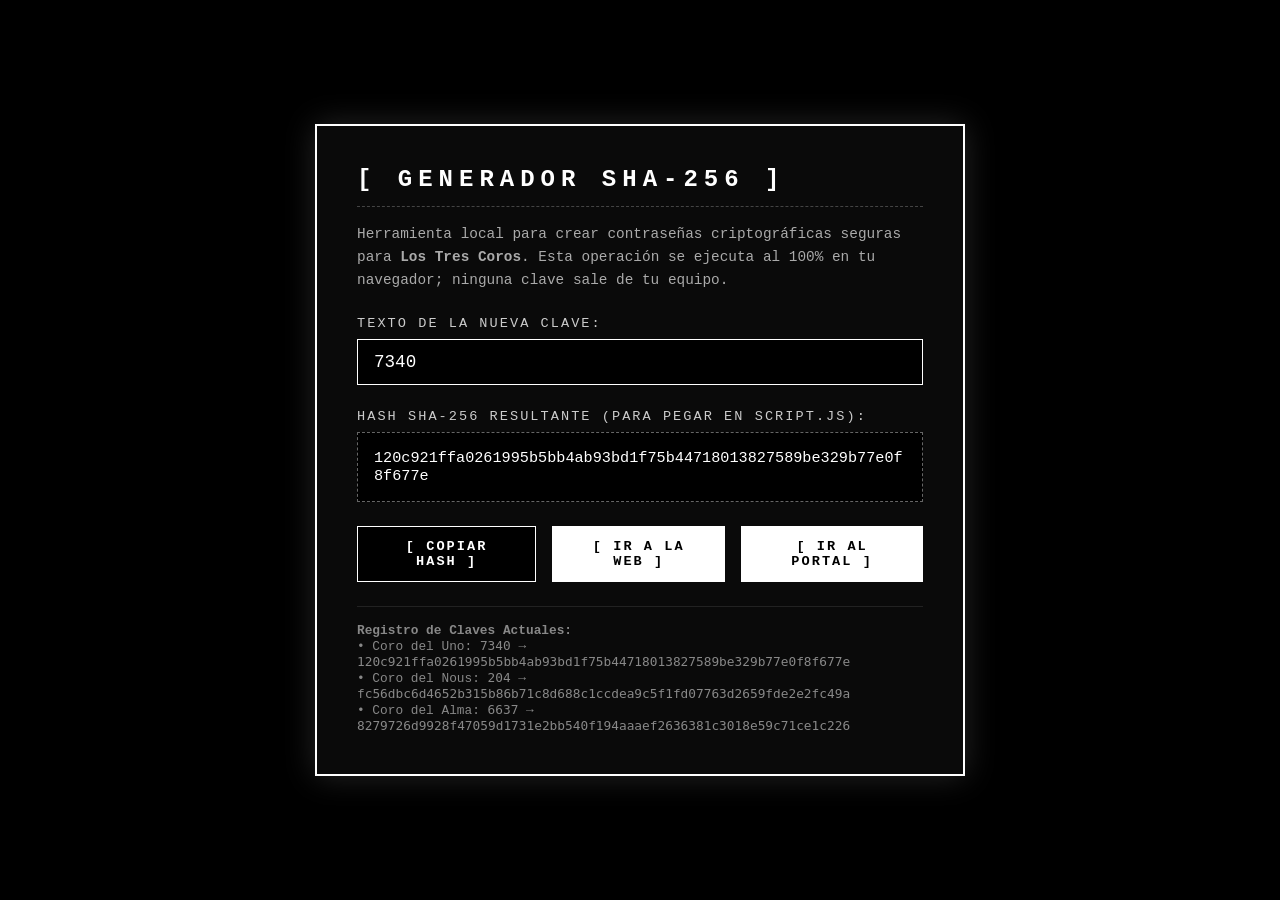
<file: generador_hash.html>
<!DOCTYPE html>
<html lang="es">
<head>
    <meta charset="UTF-8">
    <meta name="viewport" content="width=device-width, initial-scale=1.0">
    <title>GENERADOR DE HASH SHA-256 | LOS TRES COROS</title>
    <style>
        * {
            box-sizing: border-box;
            margin: 0;
            padding: 0;
        }
        body {
            background-color: #000;
            color: #fff;
            font-family: 'Courier New', Courier, monospace;
            display: flex;
            justify-content: center;
            align-items: center;
            min-height: 100vh;
            padding: 1.5rem;
        }
        .container {
            border: 2px solid #fff;
            max-width: 650px;
            width: 100%;
            background: #0a0a0a;
            padding: 2.5rem;
            box-shadow: 0 0 30px rgba(255,255,255,0.15);
        }
        h1 {
            font-size: 1.5rem;
            letter-spacing: 0.25em;
            text-transform: uppercase;
            margin-bottom: 1rem;
            border-bottom: 1px dashed #444;
            padding-bottom: 0.8rem;
        }
        p {
            font-size: 0.9rem;
            color: #aaa;
            line-height: 1.6;
            margin-bottom: 1.5rem;
        }
        label {
            display: block;
            font-size: 0.85rem;
            letter-spacing: 0.15em;
            margin-bottom: 0.5rem;
            text-transform: uppercase;
            color: #ccc;
        }
        input {
            width: 100%;
            background: #000;
            border: 1px solid #fff;
            color: #fff;
            font-family: 'Courier New', Courier, monospace;
            font-size: 1.1rem;
            padding: 0.75rem 1rem;
            margin-bottom: 1.5rem;
            outline: none;
        }
        input:focus {
            box-shadow: 0 0 10px rgba(255,255,255,0.5);
        }
        .hash-output-container {
            background: #000;
            border: 1px dashed #666;
            padding: 1rem;
            word-break: break-all;
            margin-bottom: 1.5rem;
            min-height: 60px;
            font-size: 0.95rem;
            color: #00ffaa;
            display: flex;
            align-items: center;
        }
        .buttons {
            display: flex;
            gap: 1rem;
        }
        button {
            background: #fff;
            color: #000;
            border: 1px solid #fff;
            font-family: 'Courier New', Courier, monospace;
            font-weight: bold;
            font-size: 0.85rem;
            letter-spacing: 0.15em;
            padding: 0.75rem 1.4rem;
            cursor: pointer;
            text-transform: uppercase;
            transition: all 0.2s ease;
        }
        button:hover {
            background: #000;
            color: #fff;
        }
        .btn-copy {
            background: #000;
            color: #fff;
        }
        .btn-copy:hover {
            background: #fff;
            color: #000;
        }
        .alert {
            margin-top: 1.5rem;
            font-size: 0.8rem;
            color: #888;
            border-top: 1px solid #222;
            padding-top: 1rem;
        }
        .status-msg {
            font-size: 0.8rem;
            margin-top: 0.5rem;
            color: #fff;
        }
    </style>
</head>
<body>
    <div class="container">
        <h1>[ GENERADOR SHA-256 ]</h1>
        <p>Herramienta local para crear contraseñas criptográficas seguras para <strong>Los Tres Coros</strong>. Esta operación se ejecuta al 100% en tu navegador; ninguna clave sale de tu equipo.</p>
        
        <label for="plain-key">Texto de la Nueva Clave:</label>
        <input type="text" id="plain-key" placeholder="Ej: 7340, 204, 6637 o TuNuevaClave" value="7340">

        <label>Hash SHA-256 Resultante (Para pegar en script.js):</label>
        <div class="hash-output-container" id="hash-output">120c921ffa0261995b5bb4ab93bd1f75b44718013827589be329b77e0f8f677e</div>

        <div class="buttons">
            <button id="copy-btn" class="btn-copy">[ COPIAR HASH ]</button>
            <a href="index.html" style="text-decoration:none;"><button type="button">[ IR A LA WEB ]</button></a>
            <a href="portal.html" style="text-decoration:none;"><button type="button">[ IR AL PORTAL ]</button></a>
        </div>
        <div id="status-msg" class="status-msg"></div>

        <div class="alert">
            <strong>Registro de Claves Actuales:</strong><br>
            • Coro del Uno: <code>7340</code> &rarr; <code>120c921ffa0261995b5bb4ab93bd1f75b44718013827589be329b77e0f8f677e</code><br>
            • Coro del Nous: <code>204</code> &rarr; <code>fc56dbc6d4652b315b86b71c8d688c1ccdea9c5f1fd07763d2659fde2e2fc49a</code><br>
            • Coro del Alma: <code>6637</code> &rarr; <code>8279726d9928f47059d1731e2bb540f194aaaef2636381c3018e59c71ce1c226</code>
        </div>
    </div>

    <script>
        const input = document.getElementById('plain-key');
        const output = document.getElementById('hash-output');
        const copyBtn = document.getElementById('copy-btn');
        const statusMsg = document.getElementById('status-msg');

        async function computeSha256(str) {
            const trimmed = str.trim();
            if (window.crypto && window.crypto.subtle && window.crypto.subtle.digest) {
                try {
                    const encoder = new TextEncoder();
                    const data = encoder.encode(trimmed);
                    const hashBuffer = await window.crypto.subtle.digest('SHA-256', data);
                    const hashArray = Array.from(new Uint8Array(hashBuffer));
                    return hashArray.map(b => b.toString(16).padStart(2, '0')).join('');
                } catch (e) {}
            }
            // Fallback manual SHA-256
            return sha256Fallback(trimmed);
        }

        function sha256Fallback(ascii) {
            function rightRotate(value, amount) {
                return (value >>> amount) | (value << (32 - amount));
            }
            const mathPow = Math.pow;
            const maxWord = mathPow(2, 32);
            let lengthProperty = 'length';
            let i, j;
            const words = [];
            const asciiBitLength = ascii[lengthProperty] * 8;
            let hash = [];
            const k = [];
            let primeCounter = 0;
            const isComposite = {};
            for (let candidate = 2; primeCounter < 64; candidate++) {
                if (!isComposite[candidate]) {
                    for (i = 0; i < 313; i += candidate) isComposite[i] = candidate;
                    hash[primeCounter] = (mathPow(candidate, .5) * maxWord) | 0;
                    k[primeCounter++] = (mathPow(candidate, 1 / 3) * maxWord) | 0;
                }
            }
            hash = hash.slice(0, 8);
            ascii += '\x80';
            while (ascii[lengthProperty] % 64 - 56) ascii += '\x00';
            for (i = 0; i < ascii[lengthProperty]; i++) {
                j = ascii.charCodeAt(i);
                if (j >> 8) return;
                words[i >> 2] |= j << ((3 - i) % 4) * 8;
            }
            words[words[lengthProperty]] = ((asciiBitLength / maxWord) | 0);
            words[words[lengthProperty]] = (asciiBitLength);
            for (j = 0; j < words[lengthProperty];) {
                const w = words.slice(j, j += 16);
                const oldHash = hash;
                hash = hash.slice(0, 8);
                for (i = 0; i < 64; i++) {
                    const i2 = i + j;
                    const w15 = w[i - 15], w2 = w[i - 2];
                    const a = hash[0], e = hash[4];
                    const temp1 = hash[7]
                        + (rightRotate(e, 6) ^ rightRotate(e, 11) ^ rightRotate(e, 25))
                        + ((e & hash[5]) ^ ((~e) & hash[6]))
                        + k[i]
                        + (w[i] = (i < 16) ? w[i] : (
                                w[i - 16]
                                + (rightRotate(w15, 7) ^ rightRotate(w15, 18) ^ (w15 >>> 3))
                                + w[i - 7]
                                + (rightRotate(w2, 17) ^ rightRotate(w2, 19) ^ (w2 >>> 10))
                            ) | 0
                        );
                    const temp2 = (rightRotate(a, 2) ^ rightRotate(a, 13) ^ rightRotate(a, 22))
                        + ((a & hash[1]) ^ (a & hash[2]) ^ (hash[1] & hash[2]));
                    hash = [(temp1 + temp2) | 0].concat(hash);
                    hash[4] = (hash[4] + temp1) | 0;
                }
                for (i = 0; i < 8; i++) hash[i] = (hash[i] + oldHash[i]) | 0;
            }
            let hexResult = '';
            for (let h = 0; h < 8; h++) {
                let hex = (hash[h] >>> 0).toString(16);
                while (hex.length < 8) hex = '0' + hex;
                hexResult += hex;
            }
            return hexResult;
        }

        async function updateHash() {
            const val = input.value.trim();
            if (!val) {
                output.textContent = '[ INGRESA UN TEXTO ]';
                output.style.color = '#888';
                return;
            }
            const hex = await computeSha256(val);
            output.textContent = hex;
            output.style.color = '#fff';
        }

        input.addEventListener('input', updateHash);

        copyBtn.addEventListener('click', () => {
            const hashText = output.textContent;
            if (hashText && !hashText.startsWith('[')) {
                navigator.clipboard.writeText(hashText).then(() => {
                    statusMsg.textContent = '[ ¡HASH COPIADO AL PORTAPAPELES! ]';
                    setTimeout(() => statusMsg.textContent = '', 2500);
                });
            }
        });

        updateHash();
    </script>
</body>
</html>
</file>
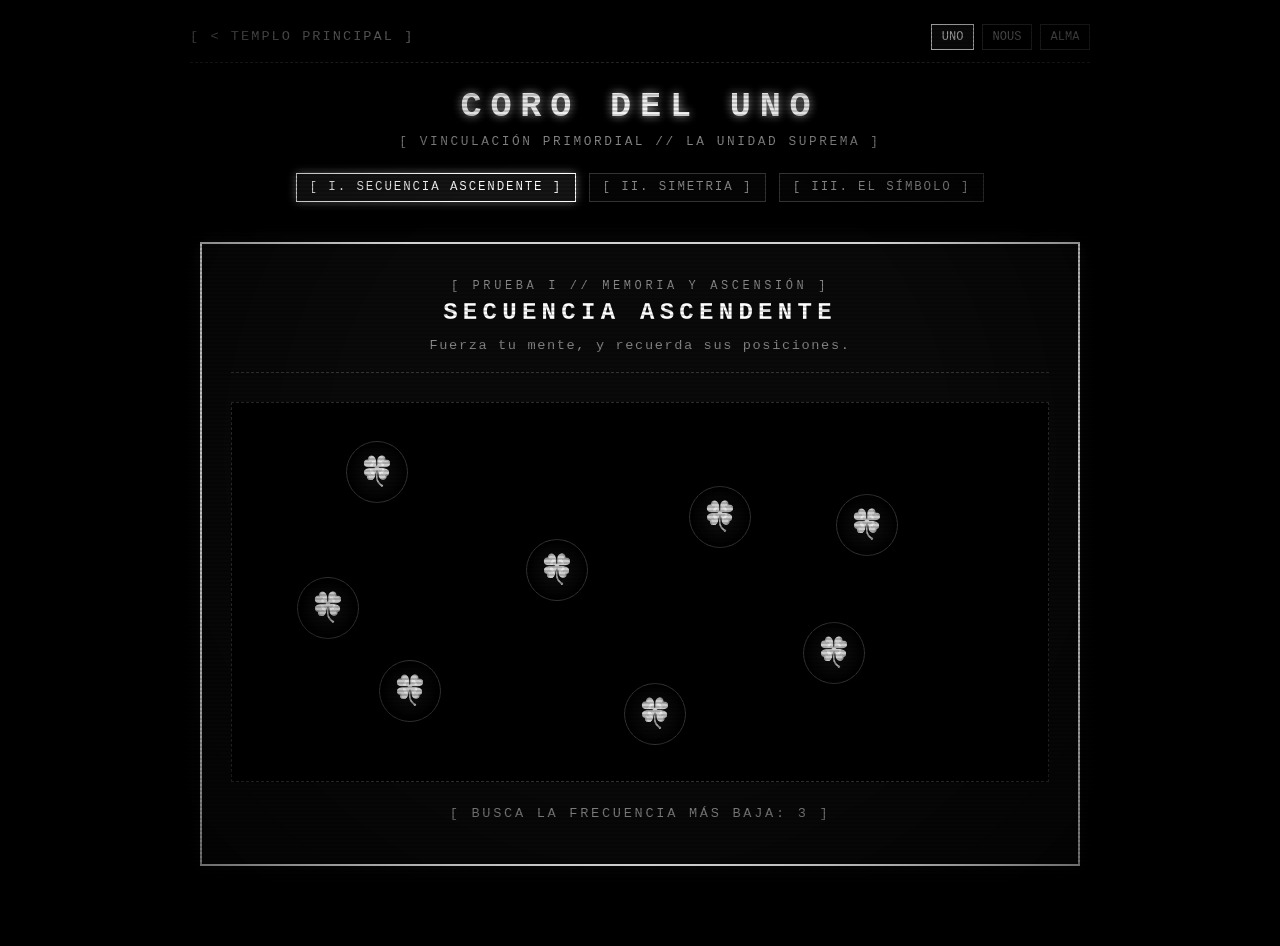
<file: portal.html>
<!DOCTYPE html>
<html lang="es">
<head>
    <meta charset="UTF-8">
    <meta name="viewport" content="width=device-width, initial-scale=1.0, maximum-scale=5.0, viewport-fit=cover">
    <title>LOS TRES COROS — EL PORTAL DE LAS TRES PRUEBAS</title>
    <style>
        /* ==========================================================================
           ESTÉTICA ESOTÉRICA / MINIMALISTA OSCURA (BLACK & WHITE / COURIER NEW)
           ========================================================================== */
        :root {
            --bg-black: #000000;
            --surface-dark: #0a0a0a;
            --text-white: #ffffff;
            --text-dim: #888888;
            --border-white: #ffffff;
            --border-dim: #333333;
            --font-mono: 'Courier New', Courier, monospace;
        }

        * {
            margin: 0;
            padding: 0;
            box-sizing: border-box;
            user-select: none;
            -webkit-font-smoothing: antialiased;
        }

        body {
            background-color: var(--bg-black);
            color: var(--text-white);
            font-family: var(--font-mono);
            min-height: 100vh;
            overflow-x: hidden;
            display: flex;
            flex-direction: column;
            align-items: center;
            padding: 1.5rem 1rem 3rem;
            position: relative;
        }

        /* Scanlines analógicas sutiles */
        .scanlines {
            position: fixed;
            inset: 0;
            background: linear-gradient(to bottom, rgba(255,255,255,0) 50%, rgba(0,0,0,0.5) 50%);
            background-size: 100% 4px;
            pointer-events: none;
            z-index: 1000;
            opacity: 0.35;
        }

        /* Viñeta oscura periférica */
        .vignette {
            position: fixed;
            inset: 0;
            background: radial-gradient(circle at center, transparent 40%, rgba(0,0,0,0.92) 100%);
            pointer-events: none;
            z-index: 999;
        }

        /* ENCABEZADO */
        header {
            width: 100%;
            max-width: 900px;
            display: flex;
            flex-direction: column;
            align-items: center;
            text-align: center;
            margin-bottom: 2rem;
            position: relative;
            z-index: 10;
        }

        .nav-bar {
            width: 100%;
            display: flex;
            justify-content: space-between;
            align-items: center;
            margin-bottom: 1.5rem;
            border-bottom: 1px dashed var(--border-dim);
            padding-bottom: 0.8rem;
        }

        .back-link {
            color: var(--text-dim);
            text-decoration: none;
            font-size: 0.85rem;
            letter-spacing: 0.15em;
            transition: color 0.2s;
        }

        .back-link:hover {
            color: var(--text-white);
        }

        .coro-switch-container {
            display: flex;
            gap: 0.5rem;
        }

        .coro-btn {
            background: transparent;
            border: 1px solid var(--border-dim);
            color: var(--text-dim);
            font-family: var(--font-mono);
            font-size: 0.75rem;
            padding: 0.3rem 0.6rem;
            cursor: pointer;
            transition: all 0.2s;
        }

        .coro-btn.active, .coro-btn:hover {
            border-color: var(--border-white);
            color: var(--text-white);
            background: #111;
        }

        .portal-title {
            font-size: clamp(1.4rem, 4vw, 2.2rem);
            font-weight: 900;
            letter-spacing: 0.25em;
            text-transform: uppercase;
            text-shadow: 0 0 10px rgba(255,255,255,0.7);
            margin-bottom: 0.4rem;
        }

        .portal-subtitle {
            font-size: 0.8rem;
            letter-spacing: 0.2em;
            color: var(--text-dim);
        }

        /* INDICADOR DE PASOS (STEPPER) */
        .stepper {
            display: flex;
            flex-wrap: wrap;
            justify-content: center;
            gap: 0.8rem;
            margin: 1.5rem 0 0.5rem;
            width: 100%;
            max-width: 800px;
        }

        .step-pill {
            font-size: 0.78rem;
            letter-spacing: 0.15em;
            padding: 0.4rem 0.8rem;
            border: 1px solid var(--border-dim);
            color: var(--text-dim);
            background: #050505;
            transition: all 0.3s;
        }

        .step-pill.active {
            border-color: var(--border-white);
            color: var(--text-white);
            box-shadow: 0 0 10px rgba(255,255,255,0.4);
            background: #151515;
        }

        .step-pill.completed {
            border-color: #555;
            color: #888;
            text-decoration: line-through;
        }

        /* CONTENEDOR PRINCIPAL DE PUZZLES */
        main {
            width: 100%;
            max-width: 880px;
            position: relative;
            z-index: 10;
        }

        .puzzle-card {
            background: var(--surface-dark);
            border: 2px solid var(--border-white);
            padding: 2.2rem 1.8rem;
            box-shadow: 0 0 40px rgba(0,0,0,0.9), 0 0 20px rgba(255,255,255,0.1);
            position: relative;
            opacity: 1;
            transition: opacity 0.5s ease, transform 0.5s ease;
            margin-bottom: 2rem;
        }

        .puzzle-card.hidden {
            display: none;
            opacity: 0;
            pointer-events: none;
        }

        .puzzle-header {
            text-align: center;
            margin-bottom: 1.8rem;
            border-bottom: 1px dashed var(--border-dim);
            padding-bottom: 1rem;
        }

        .puzzle-tag {
            font-size: 0.75rem;
            letter-spacing: 0.3em;
            color: var(--text-dim);
            margin-bottom: 0.4rem;
        }

        .puzzle-name {
            font-size: 1.5rem;
            letter-spacing: 0.22em;
            text-transform: uppercase;
        }

        .puzzle-lore {
            font-size: 0.85rem;
            color: var(--text-dim);
            letter-spacing: 0.12em;
            margin-top: 0.6rem;
            line-height: 1.5;
        }

        /* ==========================================================================
           PUZZLE 1: SECUENCIA ASCENDENTE
           ========================================================================== */
        .scatter-field {
            position: relative;
            width: 100%;
            height: 380px;
            background: #000000;
            border: 1px dashed var(--border-dim);
            margin: 1.5rem 0;
            overflow: hidden;
            transition: background 0.3s;
        }

        .scatter-field.error-flash {
            background: #330000 !important;
            border-color: #ff2222;
            animation: shake 0.4s ease;
        }

        .clover-node {
            position: absolute;
            width: 62px;
            height: 62px;
            display: flex;
            justify-content: center;
            align-items: center;
            cursor: pointer;
            transition: transform 0.25s, filter 0.25s;
            border-radius: 50%;
            background: radial-gradient(circle, rgba(20,20,20,0.9) 0%, rgba(0,0,0,0.7) 70%);
            border: 1px solid #333;
        }

        .clover-node:hover {
            transform: scale(1.15);
            border-color: #fff;
            box-shadow: 0 0 15px rgba(255,255,255,0.4);
        }

        .clover-node .icon {
            font-size: 1.8rem;
            filter: grayscale(100%) brightness(120%);
            transition: opacity 0.2s;
        }

        .clover-node .num {
            display: none;
            font-size: 1.35rem;
            font-weight: 900;
            color: #ffffff;
            text-shadow: 0 0 8px #ffffff;
        }

        .clover-node.revealed .icon {
            display: none;
        }

        .clover-node.revealed .num {
            display: block;
        }

        .clover-node.locked {
            border-color: #ffffff;
            background: #111;
            box-shadow: 0 0 20px rgba(255,255,255,0.6);
            pointer-events: none;
        }

        .p1-feedback {
            text-align: center;
            font-size: 0.85rem;
            letter-spacing: 0.2em;
            color: var(--text-dim);
            min-height: 1.4rem;
        }

        /* ==========================================================================
           PUZZLE 2: LA BALANZA DE LA TRÍADA
           ========================================================================== */
        .circles-row {
            display: flex;
            justify-content: space-around;
            flex-wrap: wrap;
            gap: 1.5rem;
            margin: 2rem 0;
        }

        .scale-node {
            display: flex;
            flex-direction: column;
            align-items: center;
            cursor: pointer;
            transition: transform 0.2s;
        }

        .scale-node:hover {
            transform: translateY(-4px);
        }

        .roots-top {
            font-family: var(--font-mono);
            font-size: 0.65rem;
            color: #555555;
            white-space: pre;
            line-height: 1.1;
            text-align: center;
        }

        .circle-receptacle {
            width: 140px;
            height: 140px;
            border-radius: 50%;
            border: 2px solid var(--border-white);
            background: #000000;
            display: flex;
            flex-direction: column;
            justify-content: center;
            align-items: center;
            position: relative;
            box-shadow: 0 0 20px rgba(0,0,0,0.9), inset 0 0 15px rgba(255,255,255,0.05);
            transition: all 0.3s;
        }

        .scale-node:hover .circle-receptacle {
            border-color: #fff;
            box-shadow: 0 0 25px rgba(255,255,255,0.3);
        }

        .circle-receptacle.matched {
            border-color: #ffffff;
            background: #151515;
            box-shadow: 0 0 35px rgba(255,255,255,0.8), inset 0 0 20px rgba(255,255,255,0.3);
        }

        .target-tag {
            font-size: 0.72rem;
            letter-spacing: 0.15em;
            color: var(--text-dim);
        }

        .target-val {
            font-size: 1.05rem;
            font-weight: bold;
            color: #ffffff;
            margin-bottom: 0.2rem;
        }

        .current-sum {
            font-size: 1.6rem;
            font-weight: 900;
            letter-spacing: 0.1em;
            color: #ffffff;
            text-shadow: 0 0 10px #ffffff;
        }

        .seeds-in-circle {
            font-size: 0.65rem;
            letter-spacing: 0.1em;
            color: #888;
            margin-top: 0.2rem;
        }

        .roots-bottom {
            font-family: var(--font-mono);
            font-size: 0.65rem;
            color: #555555;
            white-space: pre;
            line-height: 1.1;
            text-align: center;
            margin-top: 0.4rem;
        }

        /* Banco de Semillas */
        .seeds-shelf {
            display: flex;
            flex-direction: column;
            align-items: center;
            gap: 1rem;
            margin-top: 1.5rem;
            border-top: 1px dashed var(--border-dim);
            padding-top: 1.5rem;
        }

        .shelf-hint {
            font-size: 0.8rem;
            letter-spacing: 0.18em;
            color: var(--text-dim);
        }

        .seeds-bank {
            display: flex;
            flex-wrap: wrap;
            justify-content: center;
            gap: 0.6rem;
        }

        .seed-btn {
            width: 44px;
            height: 44px;
            background: #000;
            border: 1px solid var(--border-white);
            color: #fff;
            font-family: var(--font-mono);
            font-size: 1.1rem;
            font-weight: bold;
            cursor: pointer;
            transition: all 0.2s;
        }

        .seed-btn:hover:not(:disabled) {
            background: #fff;
            color: #000;
            box-shadow: 0 0 15px #fff;
            transform: translateY(-2px);
        }

        .seed-btn.selected {
            background: #fff;
            color: #000;
            box-shadow: 0 0 20px #fff;
            outline: 2px dashed #fff;
            outline-offset: 4px;
        }

        .seed-btn:disabled, .seed-btn.used {
            opacity: 0.18;
            border-color: #444;
            color: #444;
            cursor: not-allowed;
            transform: none;
        }

        .btn-reset-scale {
            background: transparent;
            color: var(--text-dim);
            border: 1px dashed var(--border-dim);
            font-family: var(--font-mono);
            font-size: 0.78rem;
            letter-spacing: 0.15em;
            padding: 0.5rem 1.2rem;
            cursor: pointer;
            margin-top: 0.5rem;
            transition: all 0.2s;
        }

        .btn-reset-scale:hover {
            border-color: var(--border-white);
            color: #fff;
        }

        /* ==========================================================================
           PUZZLE 3: COSECHA A1Z26
           ========================================================================== */
        .harvest-arena {
            position: relative;
            width: 100%;
            height: 380px;
            background: #000000;
            border: 1px solid var(--border-dim);
            margin: 1.5rem 0;
            overflow: hidden;
        }

        .harvest-clover {
            position: absolute;
            width: 70px;
            height: 70px;
            display: flex;
            flex-direction: column;
            justify-content: center;
            align-items: center;
            cursor: pointer;
            border-radius: 50%;
            background: radial-gradient(circle, #1a1a1a 0%, #000000 80%);
            border: 1px solid #444;
            transition: border-color 0.2s, box-shadow 0.2s;
            user-select: none;
        }

        .harvest-clover:hover {
            border-color: #fff;
            box-shadow: 0 0 15px rgba(255,255,255,0.4);
        }

        .harvest-clover .order-badge {
            display: none;
            position: absolute;
            top: -24px;
            font-size: 0.72rem;
            font-weight: bold;
            color: #fff;
            letter-spacing: 0.1em;
            background: #000;
            border: 1px solid #fff;
            padding: 1px 6px;
            border-radius: 2px;
            box-shadow: 0 0 8px rgba(255,255,255,0.6);
        }

        .harvest-clover .clover-glyph {
            font-size: 1.8rem;
            transition: transform 0.2s;
            filter: drop-shadow(0 0 5px rgba(255,255,255,0.3));
        }

        .harvest-clover .a1z26-num {
            display: none;
            font-size: 1.6rem;
            font-weight: 900;
            color: #ffffff;
            text-shadow: 0 0 10px #ffffff;
        }

        .harvest-clover.opened {
            border-color: #ffffff;
            background: radial-gradient(circle, #222 0%, #050505 85%);
            box-shadow: 0 0 25px rgba(255,255,255,0.7);
        }

        .harvest-clover.opened .clover-glyph {
            display: none;
        }

        .harvest-clover.opened .a1z26-num {
            display: block;
        }

        .harvest-clover.opened .order-badge {
            display: block;
        }

        /* Animación de temblor al hacer clic */
        .harvest-clover.shaking {
            animation: clover-shake 0.35s ease;
        }

        @keyframes clover-shake {
            0%, 100% { transform: translate(0, 0) rotate(0deg); }
            20% { transform: translate(-4px, 2px) rotate(-6deg); }
            40% { transform: translate(4px, -3px) rotate(6deg); }
            60% { transform: translate(-3px, -2px) rotate(-4deg); }
            80% { transform: translate(3px, 2px) rotate(4deg); }
        }

        /* Botón Ojo Parpadeando ASCII */
        .eye-section {
            display: flex;
            flex-direction: column;
            align-items: center;
            margin: 1.8rem 0;
            gap: 1rem;
        }

        .btn-blinking-eye {
            background: #000000;
            color: #ffffff;
            border: 1px solid var(--border-white);
            font-family: var(--font-mono);
            font-size: 0.9rem;
            letter-spacing: 0.18em;
            padding: 0.8rem 1.6rem;
            cursor: pointer;
            box-shadow: 0 0 15px rgba(0,0,0,0.9);
            transition: all 0.25s;
            display: flex;
            align-items: center;
            gap: 0.8rem;
        }

        .btn-blinking-eye:hover {
            background: #ffffff;
            color: #000000;
            box-shadow: 0 0 25px rgba(255,255,255,0.7);
        }

        .ascii-eye-anim {
            font-size: 1.1rem;
            font-weight: bold;
        }

        /* Panel Traductor A1Z26 */
        .translator-panel {
            width: 100%;
            background: #050505;
            border: 1px dashed var(--border-white);
            padding: 1.2rem;
            margin-top: 1rem;
            display: none;
            animation: fadeIn 0.4s ease;
        }

        .translator-panel.visible {
            display: block;
        }

        .translator-title {
            font-size: 0.85rem;
            letter-spacing: 0.25em;
            color: var(--text-white);
            margin-bottom: 0.8rem;
            text-align: center;
            border-bottom: 1px solid #333;
            padding-bottom: 0.4rem;
        }

        .alphabet-grid {
            display: grid;
            grid-template-columns: repeat(auto-fit, minmax(60px, 1fr));
            gap: 0.4rem;
            font-size: 0.8rem;
            text-align: center;
        }

        .alpha-item {
            background: #111;
            padding: 0.35rem 0.2rem;
            border: 1px solid #252525;
            color: #ccc;
        }

        .alpha-item strong {
            color: #fff;
        }

        /* Sección de Pronunciación / Input */
        .submission-wrap {
            display: flex;
            flex-direction: column;
            align-items: center;
            gap: 1rem;
            margin-top: 1.8rem;
            border-top: 1px dashed var(--border-dim);
            padding-top: 1.8rem;
        }

        .word-input-container {
            display: flex;
            width: 100%;
            max-width: 480px;
            border: 1px solid var(--border-white);
            background: #000;
            box-shadow: inset 0 0 10px rgba(255,255,255,0.05);
        }

        .word-input-prefix {
            padding: 0.75rem 1rem;
            color: var(--text-dim);
            font-weight: bold;
        }

        .word-input {
            flex: 1;
            background: transparent;
            border: none;
            outline: none;
            color: #fff;
            font-family: var(--font-mono);
            font-size: 1.1rem;
            letter-spacing: 0.25em;
            text-transform: uppercase;
        }

        .btn-pronounce {
            background: #ffffff;
            color: #000000;
            border: 1px solid #ffffff;
            font-family: var(--font-mono);
            font-size: 0.95rem;
            font-weight: bold;
            letter-spacing: 0.2em;
            padding: 0.85rem 2rem;
            cursor: pointer;
            transition: all 0.2s;
            box-shadow: 0 0 15px rgba(255,255,255,0.4);
        }

        .btn-pronounce:hover {
            background: #000000;
            color: #ffffff;
            box-shadow: 0 0 25px rgba(255,255,255,0.7);
        }

        .error-message {
            min-height: 1.4rem;
            font-size: 0.82rem;
            letter-spacing: 0.2em;
            color: #ff4444;
            text-align: center;
        }

        /* ==========================================================================
           MODALES (ACERTIJO DEL OJO & TRIUNFAL FINAL)
           ========================================================================== */
        .modal-overlay {
            position: fixed;
            inset: 0;
            width: 100vw;
            height: 100vh;
            background: rgba(0, 0, 0, 0.88);
            backdrop-filter: blur(5px);
            z-index: 2000;
            display: flex;
            justify-content: center;
            align-items: center;
            padding: 1.5rem;
            opacity: 0;
            pointer-events: none;
            transition: opacity 0.3s ease;
        }

        .modal-overlay.active {
            opacity: 1;
            pointer-events: auto;
        }

        .modal-box {
            background: #050505;
            border: 2px solid var(--border-white);
            width: 100%;
            max-width: 580px;
            padding: 2.2rem 1.8rem;
            box-shadow: 0 0 50px rgba(0,0,0,1), 0 0 30px rgba(255,255,255,0.2);
            position: relative;
            animation: modalPop 0.35s cubic-bezier(0.19, 1, 0.22, 1);
        }

        .modal-close-btn {
            position: absolute;
            top: 1rem;
            right: 1rem;
            background: transparent;
            border: none;
            color: #fff;
            font-family: var(--font-mono);
            font-size: 1.2rem;
            cursor: pointer;
        }

        .modal-close-btn:hover {
            color: #000;
            background: #fff;
        }

        .riddle-text {
            font-size: 1rem;
            line-height: 1.7;
            letter-spacing: 0.08em;
            color: #eee;
            margin: 1.2rem 0 1.5rem;
            border-left: 3px solid #fff;
            padding-left: 1rem;
            font-style: italic;
        }

        .riddle-input-row {
            display: flex;
            gap: 0.6rem;
            margin-bottom: 1rem;
        }

        .riddle-input {
            flex: 1;
            background: #000;
            border: 1px solid #fff;
            color: #fff;
            font-family: var(--font-mono);
            font-size: 0.95rem;
            padding: 0.6rem 0.8rem;
            outline: none;
        }

        .btn-solve-riddle {
            background: #fff;
            color: #000;
            border: 1px solid #fff;
            font-family: var(--font-mono);
            font-size: 0.85rem;
            font-weight: bold;
            padding: 0 1.2rem;
            cursor: pointer;
        }

        .btn-solve-riddle:hover {
            background: #000;
            color: #fff;
        }

        /* Modal Triunfal */
        .triumph-badge {
            font-size: 0.85rem;
            letter-spacing: 0.35em;
            color: #888;
            margin-bottom: 0.5rem;
            text-align: center;
        }

        .triumph-title {
            font-size: 1.8rem;
            font-weight: 900;
            letter-spacing: 0.25em;
            color: #ffffff;
            text-align: center;
            text-shadow: 0 0 15px #ffffff;
            margin-bottom: 1.2rem;
        }

        .triumph-word-display {
            font-size: 2.2rem;
            font-weight: 900;
            letter-spacing: 0.4em;
            color: #ffffff;
            text-align: center;
            margin: 1rem 0;
            background: #111;
            border: 1px dashed #fff;
            padding: 0.8rem;
            text-shadow: 0 0 10px #ffffff;
        }

        .triumph-instruction {
            font-size: 1rem;
            line-height: 1.7;
            letter-spacing: 0.1em;
            color: #ffffff;
            text-align: center;
            margin: 1.5rem 0;
            border: 1px solid #fff;
            padding: 1.2rem;
            background: #080808;
            box-shadow: 0 0 20px rgba(255,255,255,0.2);
        }

        @keyframes modalPop {
            from { opacity: 0; transform: scale(0.92); }
            to { opacity: 1; transform: scale(1); }
        }

        @keyframes shake {
            0%, 100% { transform: translateX(0); }
            20%, 60% { transform: translateX(-8px); }
            40%, 80% { transform: translateX(8px); }
        }

        @keyframes fadeIn {
            from { opacity: 0; transform: translateY(8px); }
            to { opacity: 1; transform: translateY(0); }
        }

        /* RESPONSIVIDAD & OPTIMIZACIONES PARA MÓVIL */
        @media (max-width: 650px) {
            body {
                padding: 1rem 0.6rem 2.5rem;
            }

            .portal-title {
                font-size: 1.5rem;
                letter-spacing: 0.18em;
            }

            .puzzle-card {
                padding: 1.5rem 1rem;
            }

            .stepper {
                gap: 0.4rem;
            }

            .step-pill {
                font-size: 0.7rem;
                padding: 0.35rem 0.6rem;
            }

            .circles-row {
                gap: 0.6rem;
                margin: 1.2rem 0;
            }

            .circle-receptacle {
                width: 102px;
                height: 102px;
            }

            .target-tag { font-size: 0.62rem; }
            .target-val { font-size: 0.8rem; margin-bottom: 0; }
            .current-sum { font-size: 1.25rem; }
            .seeds-in-circle { font-size: 0.52rem; }
            .roots-top, .roots-bottom { font-size: 0.52rem; }

            .seed-btn {
                width: 36px;
                height: 36px;
                font-size: 1rem;
            }

            .harvest-arena, .scatter-field {
                height: 310px;
            }

            .clover-node {
                width: 50px;
                height: 50px;
            }

            .clover-node .icon { font-size: 1.4rem; }
            .clover-node .num { font-size: 1.15rem; }

            .harvest-clover {
                width: 54px;
                height: 54px;
            }

            .harvest-clover .clover-glyph { font-size: 1.4rem; }
            .harvest-clover .a1z26-num { font-size: 1.25rem; }

            .word-input-container {
                max-width: 100%;
            }

            .btn-pronounce {
                width: 100%;
                padding: 0.8rem 1rem;
            }
        }

        @media (max-width: 420px) {
            .circle-receptacle {
                width: 92px;
                height: 92px;
            }

            .current-sum { font-size: 1.15rem; }
            .target-val { font-size: 0.75rem; }
            .seed-btn {
                width: 33px;
                height: 33px;
                font-size: 0.9rem;
            }

            .clover-node {
                width: 44px;
                height: 44px;
            }
        }
    </style>
</head>
<body>

    <div class="scanlines"></div>
    <div class="vignette"></div>

    <header>
        <div class="nav-bar">
            <a href="index.html" class="back-link">[ &lt; TEMPLO PRINCIPAL ]</a>
            <div class="coro-switch-container">
                <button class="coro-btn" data-slug="uno" onclick="switchCoro('uno')">UNO</button>
                <button class="coro-btn" data-slug="nous" onclick="switchCoro('nous')">NOUS</button>
                <button class="coro-btn" data-slug="alma" onclick="switchCoro('alma')">ALMA</button>
            </div>
        </div>

        <h1 class="portal-title" id="portal-coro-title">PORTAL DEL CORO</h1>
        <div class="portal-subtitle" id="portal-coro-subtitle">[ TRANSMISIÓN DE TRES PRUEBAS ENCADENADAS ]</div>

        <nav class="stepper">
            <div class="step-pill active" id="step-pill-1">[ I. SECUENCIA ASCENDENTE ]</div>
            <div class="step-pill" id="step-pill-2">[ II. SIMETRIA ]</div>
            <div class="step-pill" id="step-pill-3">[ III. EL SÍMBOLO ]</div>
        </nav>
    </header>

    <main>

        <!-- ====================================================================
             PUZZLE 1: SECUENCIA ASCENDENTE
             ==================================================================== -->
        <section class="puzzle-card" id="puzzle-1">
            <div class="puzzle-header">
                <div class="puzzle-tag">[ PRUEBA I // MEMORIA Y ASCENSIÓN ]</div>
                <h2 class="puzzle-name">Secuencia Ascendente</h2>
                <p class="puzzle-lore">Fuerza tu mente, y recuerda sus posiciones.</p>
            </div>

            <div class="scatter-field" id="scatter-field">
                <!-- Se inyectan dinámicamente los 8 tréboles desordenados -->
            </div>

            <div class="p1-feedback" id="p1-feedback">[ TOCA EL MENOR NÚMERO DISPONIBLE ]</div>
        </section>


        <!-- ====================================================================
             PUZZLE 2: SIMETRIA.
             ==================================================================== -->
        <section class="puzzle-card hidden" id="puzzle-2">
            <div class="puzzle-header">
                <div class="puzzle-tag">[ PRUEBA II // EQUILIBRIO DE RAÍCES ]</div>
                <h2 class="puzzle-name">SIMETRIA.</h2>
            </div>

            <div class="circles-row">
                <!-- Círculo A -->
                <div class="scale-node" onclick="depositSeed(0)">
                    <div class="roots-top">
  .-'""'-.  
 /   /\   \ 
|   /  \   |
                    </div>
                    <div class="circle-receptacle" id="circle-0">
                        <span class="target-tag">CÍRCULO A</span>
                        <span class="target-val">META: 10</span>
                        <span class="current-sum" id="sum-0">0</span>
                        <span class="seeds-in-circle" id="seeds-list-0">[ vacío ]</span>
                    </div>
                    <div class="roots-bottom">
   |/\|/|   
  ~ (..) ~  
 /   ||   \ 
~    ~~    ~
                    </div>
                </div>

                <!-- Círculo B -->
                <div class="scale-node" onclick="depositSeed(1)">
                    <div class="roots-top">
  .-'""'-.  
 /   \/   \ 
|   \  /   |
                    </div>
                    <div class="circle-receptacle" id="circle-1">
                        <span class="target-tag">CÍRCULO B</span>
                        <span class="target-val">META: 15</span>
                        <span class="current-sum" id="sum-1">0</span>
                        <span class="seeds-in-circle" id="seeds-list-1">[ vacío ]</span>
                    </div>
                    <div class="roots-bottom">
   |\/|/|   
  ~ (..) ~  
 /   ||   \ 
~    ~~    ~
                    </div>
                </div>

                <!-- Círculo C -->
                <div class="scale-node" onclick="depositSeed(2)">
                    <div class="roots-top">
  .-'""'-.  
 /  <><>  \ 
|   <>><   |
                    </div>
                    <div class="circle-receptacle" id="circle-2">
                        <span class="target-tag">CÍRCULO C</span>
                        <span class="target-val">META: 20</span>
                        <span class="current-sum" id="sum-2">0</span>
                        <span class="seeds-in-circle" id="seeds-list-2">[ vacío ]</span>
                    </div>
                    <div class="roots-bottom">
   |/\|/|   
  ~ (..) ~  
 /   ||   \ 
~    ~~    ~
                    </div>
                </div>
            </div>

            <div class="seeds-shelf">
                <div class="shelf-hint" id="shelf-hint">[ SELECCIONA UNA SEMILLA Y LUEGO HAZ CLIC EN EL CÍRCULO DESTINO ]</div>
                <div class="seeds-bank" id="seeds-bank">
                    <!-- Botones 1 al 9 generados dinámicamente -->
                </div>
                <button class="btn-reset-scale" onclick="resetScale()">[ REINICIAR BALANZA ]</button>
            </div>
        </section>


        <!-- ====================================================================
             PUZZLE 3: EL SÍMBOLO
             ==================================================================== -->
        <section class="puzzle-card hidden" id="puzzle-3">
            <div class="puzzle-header">
                <div class="puzzle-tag">[ PRUEBA III // EL CÓDIGO PRIMORDIAL ]</div>
                <p class="puzzle-lore">Adivina el Ojo del Oraculo para obtener una pista mayor</p>
            </div>

            <!-- Arena de tréboles rebotando -->
            <div class="harvest-arena" id="harvest-arena">
                <!-- Se inyectan los tréboles de la palabra según el Coro -->
            </div>

            <!-- Botón Ojo Parpadeando ASCII -->
            <div class="eye-section">
                <button class="btn-blinking-eye" id="btn-eye" onclick="openRiddleModal()">
                    <span class="ascii-eye-anim" id="ascii-eye-text">( o . o )</span>
                    <span>[ CONSULTAR ORÁCULO DE LETRAS ]</span>
                </button>

                <!-- Panel Traductor (se desbloquea al resolver el acertijo del ojo) -->
                <div class="translator-panel" id="translator-panel">
                    <div class="translator-title">[ TABLA CRIPTOGRÁFICA A1Z26 // TRADUCTOR ]</div>
                    <div class="alphabet-grid" id="alphabet-grid">
                        <!-- A=1 a Z=26 generado en JS -->
                    </div>
                </div>
            </div>

            <!-- Entrada de la palabra final -->
            <div class="submission-wrap">
                <div class="word-input-container">
                    <span class="word-input-prefix">&gt;</span>
                    <input type="text" id="final-word-input" class="word-input" placeholder="PRONUNCIA EL SÍMBOLO..." autocomplete="off" spellcheck="false">
                </div>
                <button class="btn-pronounce" onclick="verifyFinalWord()">[ PRONUNCIAR SÍMBOLO ]</button>
                <div class="error-message" id="p3-feedback"></div>
            </div>
        </section>

    </main>

    <!-- ====================================================================
         MODAL: ACERTIJO DEL OJO PARPADEANTE
         ==================================================================== -->
    <div class="modal-overlay" id="riddle-modal">
        <div class="modal-box">
            <button class="modal-close-btn" onclick="closeRiddleModal()">[ × ]</button>
            <div class="puzzle-tag">[ ENIGMA DEL ORÁCULO ]</div>
            <h3 style="letter-spacing: 0.2em; text-transform: uppercase;">La Llave del Traductor</h3>
            <p class="riddle-text">
                "Veintiséis hermanas somos, mudas por separado; pero al unirnos con orden, todo secreto del mundo es revelado. ¿Quiénes somos?"
            </p>
            <form onsubmit="event.preventDefault(); verifyRiddle();" class="riddle-input-row">
                <input type="text" id="riddle-input" class="riddle-input" placeholder="Escribe tu respuesta..." autocomplete="off">
                <button type="submit" class="btn-solve-riddle">[ DESCIFRAR ]</button>
            </form>
            <div class="error-message" id="riddle-feedback"></div>
        </div>
    </div>

    <!-- ====================================================================
         MODAL: TRIUNFO FINAL DEL CORO
         ==================================================================== -->
    <div class="modal-overlay" id="triumph-modal">
        <div class="modal-box" style="text-align: center;">
            <div class="triumph-badge">[ CONSAGRACIÓN CONCLUIDA ]</div>
            <h2 class="triumph-title" id="triumph-coro-title">¡TRIUNFO DEL CORO!</h2>
            <p style="color: #aaa; letter-spacing: 0.15em; font-size: 0.85rem;">EL SÍMBOLO SAGRADO HA SIDO PRONUNCIADO:</p>
            <div class="triumph-word-display" id="triumph-word-display">------</div>
            
            <div class="triumph-instruction">
                "Habeis avanzado como coro, comenta la palabra descubierta en el grupo para confirmar vuestro exito por hoy."
            </div>

            <button class="btn-pronounce" onclick="window.location.href='index.html'" style="margin-top: 1rem;">
                [ REGRESAR AL TEMPLO ]
            </button>
        </div>
    </div>

    <!-- ====================================================================
         LÓGICA JAVASCRIPT COMPLETA Y AUTÓNOMA (CON MOTOR DE AUDIO SINTETIZADO)
         ==================================================================== -->
    <script>
        // =====================================================================
        // MOTOR DE AUDIO CRÍPTICO AUTÓNOMO (WEB AUDIO API - ZERO ASSETS)
        // =====================================================================
        const SoundFX = (function() {
            let ctx = null;

            function getCtx() {
                if (!ctx) {
                    const AudioCtx = window.AudioContext || window.webkitAudioContext;
                    if (AudioCtx) ctx = new AudioCtx();
                }
                if (ctx && ctx.state === 'suspended') {
                    ctx.resume();
                }
                return ctx;
            }

            // Desbloqueo automático al primer toque o clic
            window.addEventListener('pointerdown', () => getCtx(), { once: true });

            function playTone(freq, type, duration, gainVal = 0.08, rampToFreq = null) {
                try {
                    const ac = getCtx();
                    if (!ac) return;
                    const osc = ac.createOscillator();
                    const gain = ac.createGain();

                    osc.type = type;
                    osc.frequency.setValueAtTime(freq, ac.currentTime);
                    if (rampToFreq) {
                        osc.frequency.exponentialRampToValueAtTime(rampToFreq, ac.currentTime + duration);
                    }

                    gain.gain.setValueAtTime(gainVal, ac.currentTime);
                    gain.gain.exponentialRampToValueAtTime(0.0001, ac.currentTime + duration);

                    osc.connect(gain);
                    gain.connect(ac.destination);

                    osc.start();
                    osc.stop(ac.currentTime + duration);
                } catch(e) {}
            }

            return {
                click() {
                    playTone(950, 'sine', 0.035, 0.07, 350);
                },
                reveal() {
                    playTone(880, 'triangle', 0.09, 0.09, 1320);
                },
                error() {
                    try {
                        const ac = getCtx();
                        if (!ac) return;
                        const osc = ac.createOscillator();
                        const gain = ac.createGain();
                        osc.type = 'sawtooth';
                        osc.frequency.setValueAtTime(115, ac.currentTime);
                        osc.frequency.linearRampToValueAtTime(45, ac.currentTime + 0.22);
                        gain.gain.setValueAtTime(0.12, ac.currentTime);
                        gain.gain.exponentialRampToValueAtTime(0.001, ac.currentTime + 0.22);
                        osc.connect(gain);
                        gain.connect(ac.destination);
                        osc.start();
                        osc.stop(ac.currentTime + 0.22);
                    } catch(e) {}
                },
                seed() {
                    playTone(520, 'sine', 0.05, 0.08, 680);
                },
                deposit() {
                    playTone(528, 'triangle', 0.12, 0.1, 880);
                },
                tap() {
                    playTone(240, 'triangle', 0.045, 0.09, 130);
                },
                bloom() {
                    try {
                        const ac = getCtx();
                        if (!ac) return;
                        [1046, 1318, 1568].forEach((f, i) => {
                            setTimeout(() => playTone(f, 'sine', 0.26, 0.08, f * 1.15), i * 55);
                        });
                    } catch(e) {}
                },
                step() {
                    try {
                        const ac = getCtx();
                        if (!ac) return;
                        [440, 554, 659].forEach((f, i) => {
                            setTimeout(() => playTone(f, 'sine', 0.3, 0.08), i * 75);
                        });
                    } catch(e) {}
                },
                triumph() {
                    try {
                        const ac = getCtx();
                        if (!ac) return;
                        [330, 440, 554, 659, 880].forEach((f, i) => {
                            setTimeout(() => playTone(f, 'sine', 0.65, 0.09), i * 105);
                        });
                    } catch(e) {}
                }
            };
        })();

        // CONFIGURACIÓN DE COROS Y SUS PALABRAS SECRETAS
        const CORO_CONFIG = {
            'uno': {
                name: 'CORO DEL UNO',
                secretWord: 'Henosis',
                subtitle: '[ VINCULACIÓN PRIMORDIAL // LA UNIDAD SUPREMA ]'
            },
            'nous': {
                name: 'CORO DEL NOUS',
                secretWord: 'Telestike',
                subtitle: '[ INTELECTO TRASCENDENTE // EL RITO DE LAS FORMAS ]'
            },
            'alma': {
                name: 'CORO DEL ALMA',
                secretWord: 'Thauma',
                subtitle: '[ VITALIDAD ARCANICA // EL ASOMBRO DE LO INVISIBLE ]'
            }
        };

        // Estado Global
        let currentCoroSlug = 'uno';
        let currentStep = 1;

        // =====================================================================
        // INICIALIZACIÓN
        // =====================================================================
        window.addEventListener('DOMContentLoaded', () => {
            // Determinar coro desde URL (?coro=...) o sessionStorage
            const params = new URLSearchParams(window.location.search);
            const urlCoro = params.get('coro');
            const storedCoro = sessionStorage.getItem('activeCoro');

            if (urlCoro && CORO_CONFIG[urlCoro.toLowerCase()]) {
                currentCoroSlug = urlCoro.toLowerCase();
            } else if (storedCoro && CORO_CONFIG[storedCoro.toLowerCase()]) {
                currentCoroSlug = storedCoro.toLowerCase();
            } else {
                currentCoroSlug = 'uno';
            }

            applyCoroDetails();
            initPuzzle1();
            initPuzzle2();
            initPuzzle3();
            startEyeAnimation();
            buildAlphabetGrid();
        });

        function switchCoro(slug) {
            if (!CORO_CONFIG[slug]) return;
            SoundFX.click();
            currentCoroSlug = slug;
            sessionStorage.setItem('activeCoro', slug);
            
            // Actualizar URL sin recargar
            const newUrl = window.location.pathname + '?coro=' + slug;
            window.history.replaceState({ path: newUrl }, '', newUrl);

            applyCoroDetails();
            // Si estábamos en el puzzle 3, re-iniciarlo con la nueva palabra
            if (currentStep === 3) {
                initPuzzle3();
            }
        }

        function applyCoroDetails() {
            const config = CORO_CONFIG[currentCoroSlug];
            document.getElementById('portal-coro-title').textContent = config.name;
            document.getElementById('portal-coro-subtitle').textContent = config.subtitle;

            // Actualizar botones de cambio
            document.querySelectorAll('.coro-btn').forEach(btn => {
                btn.classList.toggle('active', btn.dataset.slug === currentCoroSlug);
            });
        }

        function setStep(step) {
            currentStep = step;
            SoundFX.step();
            document.querySelectorAll('.puzzle-card').forEach((card, idx) => {
                if (idx + 1 === step) {
                    card.classList.remove('hidden');
                    card.style.opacity = '0';
                    card.style.transform = 'translateY(15px)';
                    setTimeout(() => {
                        card.style.opacity = '1';
                        card.style.transform = 'translateY(0)';
                    }, 50);
                } else {
                    card.classList.add('hidden');
                }
            });

            // Actualizar stepper
            for (let i = 1; i <= 3; i++) {
                const pill = document.getElementById(`step-pill-${i}`);
                if (i < step) {
                    pill.className = 'step-pill completed';
                } else if (i === step) {
                    pill.className = 'step-pill active';
                } else {
                    pill.className = 'step-pill';
                }
            }

            if (step === 3) {
                initPuzzle3();
            }
        }

        // =====================================================================
        // PUZZLE 1: SECUENCIA ASCENDENTE
        // =====================================================================
        const P1_NUMBERS = [3, 7, 12, 18, 21, 27, 32, 35];
        // Posiciones desordenadas orgánicas fijas (optimizadas para móvil y escritorio)
        const SCATTER_POSITIONS = [
            { top: 10, left: 14 },
            { top: 22, left: 56 },
            { top: 46, left: 8 },
            { top: 36, left: 36 },
            { top: 58, left: 70 },
            { top: 68, left: 18 },
            { top: 74, left: 48 },
            { top: 24, left: 74 }
        ];

        let p1ExpectedIndex = 0;
        let p1Locked = false;
        let p1Data = [];

        function initPuzzle1() {
            const field = document.getElementById('scatter-field');
            field.innerHTML = '';
            p1ExpectedIndex = 0;
            p1Locked = false;

            // Barajar los números manteniendo fijas las posiciones espaciales
            const shuffledNums = [21, 7, 35, 12, 3, 18, 32, 27];

            p1Data = shuffledNums.map((num, i) => ({
                num: num,
                pos: SCATTER_POSITIONS[i],
                revealed: false,
                locked: false
            }));

            p1Data.forEach((item, index) => {
                const el = document.createElement('div');
                el.className = 'clover-node';
                el.id = `clover-node-${index}`;
                el.style.top = item.pos.top + '%';
                el.style.left = item.pos.left + '%';

                el.innerHTML = `
                    <span class="icon">🍀</span>
                    <span class="num">${item.num}</span>
                `;

                el.addEventListener('click', () => handleP1Click(index));
                field.appendChild(el);
            });

            document.getElementById('p1-feedback').textContent = `[ BUSCA LA FRECUENCIA MÁS BAJA: ${P1_NUMBERS[0]} ]`;
        }

        function handleP1Click(index) {
            if (p1Locked) return;
            const item = p1Data[index];
            if (item.locked) return;

            const el = document.getElementById(`clover-node-${index}`);
            el.classList.add('revealed');
            item.revealed = true;

            const targetNum = P1_NUMBERS[p1ExpectedIndex];

            if (item.num === targetNum) {
                // Correcto: se fija y avanzamos
                SoundFX.reveal();
                item.locked = true;
                el.classList.add('locked');
                p1ExpectedIndex++;

                if (p1ExpectedIndex === P1_NUMBERS.length) {
                    // ¡Puzzle 1 completado!
                    SoundFX.step();
                    document.getElementById('p1-feedback').textContent = '[ ¡SECUENCIA ASCENDENTE COMPLETA! ACCEDIENDO A LA BALANZA... ]';
                    p1Locked = true;
                    setTimeout(() => {
                        setStep(2);
                    }, 1200);
                } else {
                    document.getElementById('p1-feedback').textContent = `[ CORRECTO (${item.num}) // SIGUIENTE: > ${item.num} ]`;
                }
            } else {
                // Error: número fuera de orden o menor al esperado
                SoundFX.error();
                p1Locked = true;
                const field = document.getElementById('scatter-field');
                field.classList.add('error-flash');
                document.getElementById('p1-feedback').textContent = `[ FRECUENCIA ROTA: ${item.num} // REINICIANDO EN 800ms... ]`;

                setTimeout(() => {
                    field.classList.remove('error-flash');
                    p1ExpectedIndex = 0;
                    p1Data.forEach((d, i) => {
                        d.revealed = false;
                        d.locked = false;
                        const node = document.getElementById(`clover-node-${i}`);
                        if (node) {
                            node.className = 'clover-node';
                        }
                    });
                    document.getElementById('p1-feedback').textContent = `[ MEMORIA RESETEADA // COMIENZA EN: ${P1_NUMBERS[0]} ]`;
                    p1Locked = false;
                }, 800);
            }
        }

        // =====================================================================
        // PUZZLE 2: SIMETRIA.
        // =====================================================================
        const TARGETS = [10, 15, 20];
        let circleSums = [0, 0, 0];
        let circleSeeds = [[], [], []];
        let selectedSeed = null;

        function initPuzzle2() {
            resetScale();
        }

        function resetScale() {
            SoundFX.click();
            circleSums = [0, 0, 0];
            circleSeeds = [[], [], []];
            selectedSeed = null;

            for (let i = 0; i < 3; i++) {
                updateCircleUI(i);
            }

            const bank = document.getElementById('seeds-bank');
            bank.innerHTML = '';

            for (let n = 1; n <= 9; n++) {
                const btn = document.createElement('button');
                btn.className = 'seed-btn';
                btn.id = `seed-btn-${n}`;
                btn.textContent = n;
                btn.addEventListener('click', () => selectSeed(n));
                bank.appendChild(btn);
            }

            document.getElementById('shelf-hint').textContent = '[ SELECCIONA UNA SEMILLA Y LUEGO HAZ CLIC EN EL CÍRCULO DESTINO ]';
        }

        function selectSeed(num) {
            SoundFX.seed();
            selectedSeed = num;
            document.querySelectorAll('.seed-btn').forEach(btn => {
                btn.classList.toggle('selected', parseInt(btn.textContent, 10) === num);
            });
            document.getElementById('shelf-hint').textContent = `[ SEMILLA (${num}) LISTA // TOCA EL CÍRCULO A, B O C ]`;
        }

        function depositSeed(circleIndex) {
            if (selectedSeed === null) return;
            SoundFX.deposit();

            const seedVal = selectedSeed;
            circleSums[circleIndex] += seedVal;
            circleSeeds[circleIndex].push(seedVal);

            // Desactivar semilla usada
            const seedBtn = document.getElementById(`seed-btn-${seedVal}`);
            if (seedBtn) {
                seedBtn.disabled = true;
                seedBtn.classList.remove('selected');
                seedBtn.classList.add('used');
            }

            selectedSeed = null;
            document.getElementById('shelf-hint').textContent = `[ DEPOSITADO EN CÍRCULO ${circleIndex === 0 ? 'A' : circleIndex === 1 ? 'B' : 'C'} ]`;

            updateCircleUI(circleIndex);
            checkPuzzle2Balance();
        }

        function updateCircleUI(i) {
            const sumEl = document.getElementById(`sum-${i}`);
            const listEl = document.getElementById(`seeds-list-${i}`);
            const circleBox = document.getElementById(`circle-${i}`);

            sumEl.textContent = circleSums[i];
            listEl.textContent = circleSeeds[i].length > 0 ? `[ ${circleSeeds[i].join(' + ')} ]` : '[ vacío ]';

            if (circleSums[i] === TARGETS[i]) {
                circleBox.classList.add('matched');
            } else {
                circleBox.classList.remove('matched');
            }
        }

        function checkPuzzle2Balance() {
            const balanced = circleSums[0] === TARGETS[0] && circleSums[1] === TARGETS[1] && circleSums[2] === TARGETS[2];

            if (balanced) {
                SoundFX.step();
                document.getElementById('shelf-hint').textContent = '[ ¡TRÍADA EN PERFECTA ARMONÍA (10 - 15 - 20)! AVANZANDO A LA COSECHA... ]';
                setTimeout(() => {
                    setStep(3);
                }, 1300);
            }
        }

        // =====================================================================
        // PUZZLE 3: EL SÍMBOLO
        // =====================================================================
        let harvestAnimId = null;
        let harvestClovers = [];

        function getA1Z26Code(char) {
            const code = char.toUpperCase().charCodeAt(0);
            return code >= 65 && code <= 90 ? (code - 64) : 0;
        }

        function initPuzzle3() {
            const config = CORO_CONFIG[currentCoroSlug];
            const word = config.secretWord;
            const arena = document.getElementById('harvest-arena');
            arena.innerHTML = '';

            if (harvestAnimId) {
                cancelAnimationFrame(harvestAnimId);
                harvestAnimId = null;
            }

            harvestClovers = [];
            const letters = word.split('');
            const arenaRect = arena.getBoundingClientRect();
            const arenaW = arenaRect.width || 600;
            const arenaH = arenaRect.height || 360;

            letters.forEach((letter, index) => {
                const el = document.createElement('div');
                el.className = 'harvest-clover';
                el.id = `h-clover-${index}`;

                const a1zNum = getA1Z26Code(letter);

                el.innerHTML = `
                    <div class="order-badge">#${index + 1}</div>
                    <span class="clover-glyph">🍀</span>
                    <span class="a1z26-num">${a1zNum}</span>
                `;

                // Posiciones y velocidades aleatorias suaves de rebote
                const x = 20 + Math.random() * Math.max(arenaW - 100, 100);
                const y = 20 + Math.random() * Math.max(arenaH - 100, 100);
                const angle = Math.random() * Math.PI * 2;
                const speed = 0.65 + Math.random() * 0.55;

                const cloverObj = {
                    index: index,
                    letter: letter,
                    a1zNum: a1zNum,
                    clicksLeft: 5,
                    opened: false,
                    el: el,
                    x: x,
                    y: y,
                    vx: Math.cos(angle) * speed,
                    vy: Math.sin(angle) * speed,
                    radius: 35
                };

                el.addEventListener('click', () => handleHarvestClick(cloverObj));
                arena.appendChild(el);
                harvestClovers.push(cloverObj);
            });

            startHarvestPhysics();
        }

        function handleHarvestClick(obj) {
            if (obj.opened) return;

            obj.clicksLeft--;

            // Animación de temblor
            obj.el.classList.remove('shaking');
            void obj.el.offsetWidth; // Forzar reflow para reiniciar animación
            obj.el.classList.add('shaking');

            if (obj.clicksLeft <= 0) {
                // Se abre: frena en seco y florece
                SoundFX.bloom();
                obj.opened = true;
                obj.vx = 0;
                obj.vy = 0;
                obj.el.classList.add('opened');
            } else {
                SoundFX.tap();
            }
        }

        function startHarvestPhysics() {
            const arena = document.getElementById('harvest-arena');

            function stepPhysics() {
                const w = arena.clientWidth || 600;
                const h = arena.clientHeight || 360;

                harvestClovers.forEach(c => {
                    if (!c.opened) {
                        c.x += c.vx;
                        c.y += c.vy;

                        // Rebote contra paredes
                        if (c.x <= 0) { c.x = 0; c.vx = Math.abs(c.vx); }
                        if (c.x >= w - c.radius * 2) { c.x = w - c.radius * 2; c.vx = -Math.abs(c.vx); }
                        if (c.y <= 0) { c.y = 0; c.vy = Math.abs(c.vy); }
                        if (c.y >= h - c.radius * 2) { c.y = h - c.radius * 2; c.vy = -Math.abs(c.vy); }
                    }

                    c.el.style.transform = `translate(${c.x}px, ${c.y}px)`;
                });

                harvestAnimId = requestAnimationFrame(stepPhysics);
            }

            harvestAnimId = requestAnimationFrame(stepPhysics);
        }

        // =====================================================================
        // OJO PARPADEANTE ASCII Y TRADUCTOR
        // =====================================================================
        function startEyeAnimation() {
            const eyeText = document.getElementById('ascii-eye-text');
            const frames = ['( o . o )', '( o . o )', '( - . - )', '( ◉ . ◉ )', '( o . o )'];
            let f = 0;
            setInterval(() => {
                f = (f + 1) % frames.length;
                if (eyeText) eyeText.textContent = frames[f];
            }, 650);
        }

        function openRiddleModal() {
            SoundFX.click();
            document.getElementById('riddle-modal').classList.add('active');
            document.getElementById('riddle-feedback').textContent = '';
            document.getElementById('riddle-input').value = '';
            document.getElementById('riddle-input').focus();
        }

        function closeRiddleModal() {
            SoundFX.click();
            document.getElementById('riddle-modal').classList.remove('active');
        }

        function verifyRiddle() {
            const val = document.getElementById('riddle-input').value.trim().toLowerCase();
            const valid = ['letras', 'las letras', 'letra', 'abecedario', 'el abecedario', 'alfabeto', 'el alfabeto', 'palabras', 'palabra'];

            if (valid.includes(val)) {
                SoundFX.step();
                closeRiddleModal();
                document.getElementById('translator-panel').classList.add('visible');
                document.getElementById('p3-feedback').textContent = '[ TRADUCTOR A1Z26 DESBLOQUEADO // EXAMINA LAS CIFRAS ]';
            } else {
                SoundFX.error();
                document.getElementById('riddle-feedback').textContent = '[ RESPUESTA ERRÓNEA: PIENSA EN CÓMO SE FORMAN LOS NOMBRES ]';
                const input = document.getElementById('riddle-input');
                input.value = '';
                input.focus();
            }
        }

        function buildAlphabetGrid() {
            const grid = document.getElementById('alphabet-grid');
            if (!grid) return;
            grid.innerHTML = '';
            for (let i = 1; i <= 26; i++) {
                const char = String.fromCharCode(64 + i);
                const cell = document.createElement('div');
                cell.className = 'alpha-item';
                cell.innerHTML = `<strong>${char}</strong>=${i}`;
                grid.appendChild(cell);
            }
        }

        // =====================================================================
        // VALIDACIÓN DE PALABRA FINAL DEL CORO
        // =====================================================================
        function verifyFinalWord() {
            const input = document.getElementById('final-word-input').value.trim();
            const config = CORO_CONFIG[currentCoroSlug];
            const targetWord = config.secretWord;

            if (input.toLowerCase() === targetWord.toLowerCase()) {
                // ¡Éxito absoluto!
                SoundFX.triumph();
                document.getElementById('p3-feedback').textContent = '';
                document.getElementById('triumph-coro-title').textContent = config.name;
                document.getElementById('triumph-word-display').textContent = targetWord.toUpperCase();
                document.getElementById('triumph-modal').classList.add('active');
            } else {
                SoundFX.error();
                document.getElementById('p3-feedback').textContent = '[ PALABRA INCORRECTA ]';
                const inputEl = document.getElementById('final-word-input');
                inputEl.value = '';
                inputEl.focus();
            }
        }
    </script>
</body>
</html>
</file>
